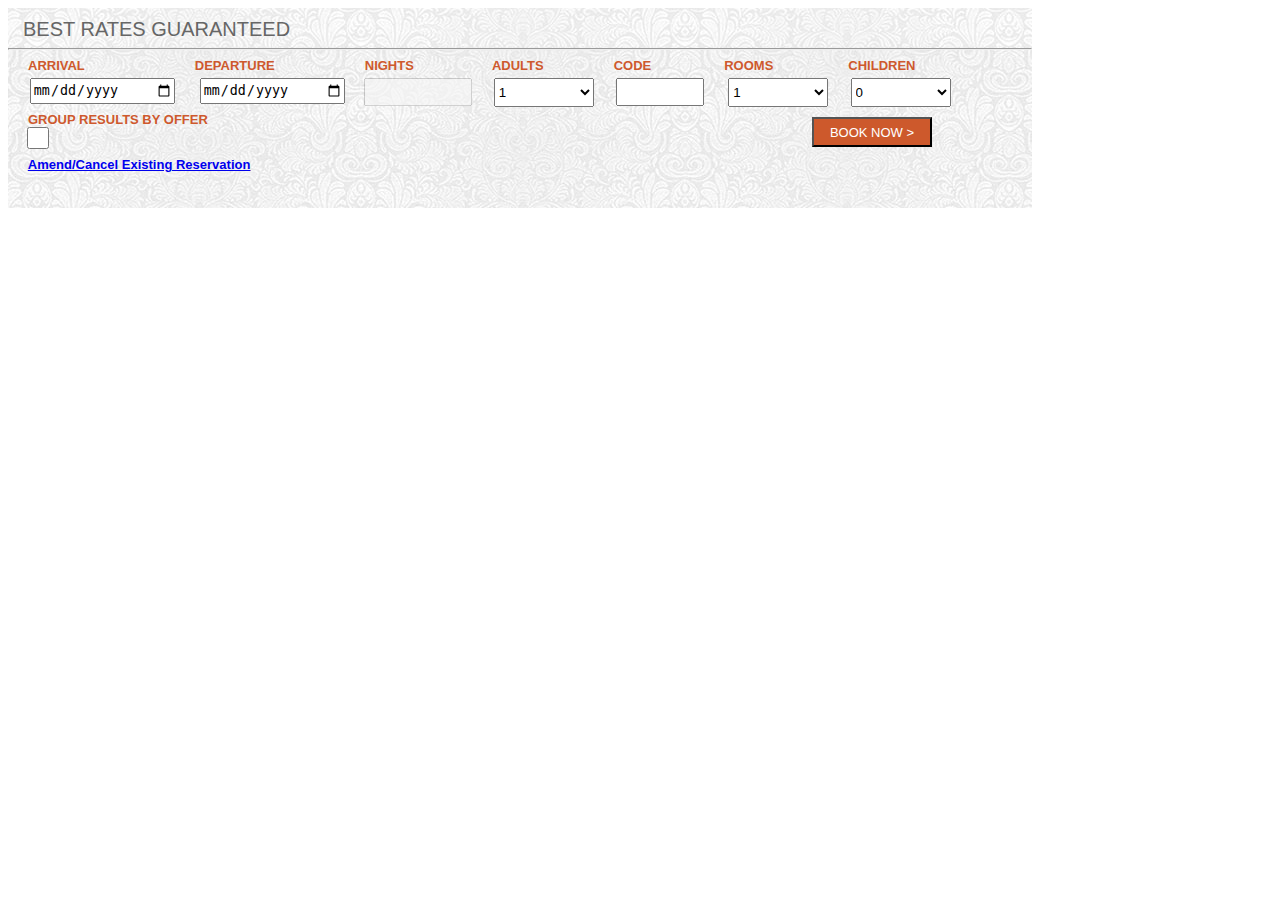
<file: index.html>
<!DOCTYPE html PUBLIC "-//W3C//DTD XHTML 1.0 Transitional//EN" "http://www.w3.org/TR/xhtml1/DTD/xhtml1-transitional.dtd">
<html xmlns="http://www.w3.org/1999/xhtml">
<head>
<link rel="stylesheet" type="text/css" href="home.css">
<title>HHI Hotels - Online Hotel Booking & Reservation In Bangalore</title>
<script type="text/javascript" src="home.js"></script>

</head>

<body>
<div class="form_panel">
	<div class="title_of_form"><p>BEST RATES GUARANTEED</p></div><hr/>
   	<div>
     <!--<form name="form1" method="post" action="#" enctype="multipart/form-data" lang="en">-->
    	
     <form name="form1" method="post" action="book.html" >

        <span class="form_heading" style="margin-top:0px; float:left; margin-left:20px;">ARRIVAL</span> 
        <input type="date" id="date_from" name="arrival_day" style="float:left; margin-top:20px; margin-left:-55px; width:140px; height:22px;">
        
         <span class="form_heading" style="float:left; margin-top:00px; margin-left:20px;">DEPARTURE</span> 
        <input type="date" id="date_to" name="departure_day" style="float:left; margin-top:20px; width:140px; height:22px; margin-left:-75px;" onblur="Update_night()">
	
        
        <label class="form_heading" style="float:left; margin-top:0px; margin-left:20px;">NIGHTS</label>
        <input type="text" name="night" style="float:left; margin-top:20px; width:100px; height:22px; margin-left:-50px;" disabled="disabled">
        
       <label class="form_heading" style="float:left; margin-top:0px; margin-left:20px;">ADULTS</label>
        <select name="adults" style="float:left; margin-top:20px; width:100px; height:29px; margin-left:-50px;">
  			<option value="1">1</option>
  			<option value="2">2</option>
  			<option value="3">3</option>
  			<option value="4">4</option>
            <option value="5">5</option>
		</select>
      
   
       
       <label class="form_heading" style="float:left; margin-top:00px; margin-left:20px;">CODE</label>
       <input type="text" name="code" style="float:left; margin-top:20px; width:80px; height:22px; margin-left:-35px;">

        
       <label class="form_heading" style="float:left; margin-top:0px; margin-left:20px;">ROOMS</label>
       <select name="rooms" style="float:left; margin-top:20px; width:100px; height:29px; margin-left:-45px;">
  			<option value="1">1</option>
  			<option value="2">2</option>
  			<option value="3">3</option>
  			<option value="4">4</option>
            <option value="5">5</option>
		</select>
        
        <label class="form_heading" style="float:left; margin-top:0px; margin-left:20px;">CHILDREN</label>
         <select name="children" style="float:left; margin-top:20px; width:100px; height:29px; margin-left:-65px;">
           	<option value="0">0</option>
  			<option value="1">1</option>
  			<option value="2">2</option>
		</select>       
        
<label class="form_heading" style="float:left; margin-top:5px; margin-left:20px;">GROUP RESULTS BY OFFER</label><br>
<input type="checkbox" name="group_offer" value="OFFER" style="float:left; margin-top:20px; width:130px; height:22px; margin-left:-235px;" />

        
<label class="cancel_reservation" style="float:left; margin-top:50px; margin-left:-180px;"><a href="http://hhi-bangalore.reztrip.com/#property=105&mode=m&node=start" target="_blank">Amend/Cancel Existing Reservation</a></label>
        

            
            <input type="submit" name="book_now" value="BOOK NOW >" class="bk_nw" onClick="Validation()"/>
    </form>
    </div>
</div>


</body>
</html>
</file>
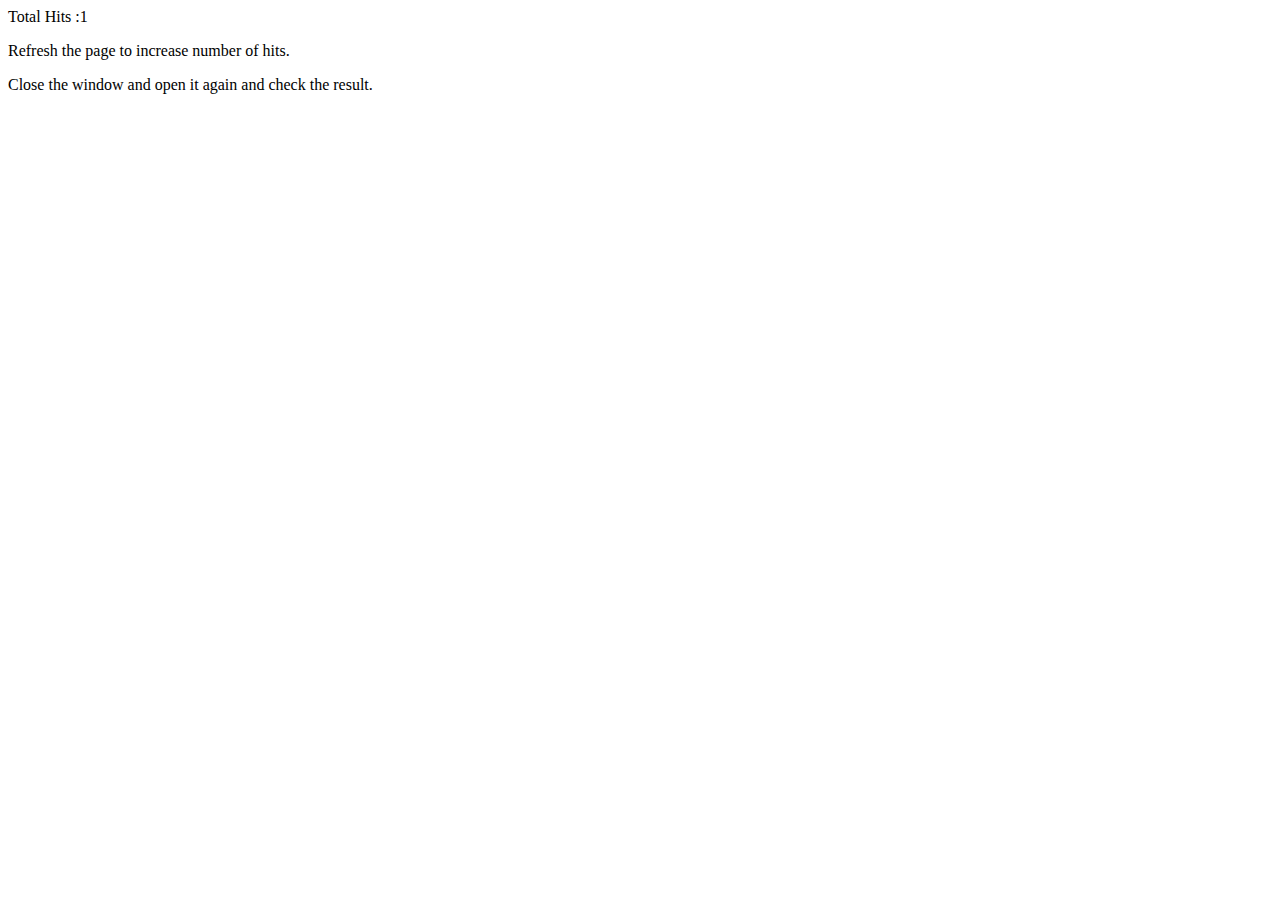
<file: 1.html>
<!DOCTYPE HTML>
<html>
<body>

  <script type="text/javascript">
    if( localStorage.hits ){
       localStorage.hits = Number(localStorage.hits) +1;
    }else{
       localStorage.hits = 1;
    }
    document.write("Total Hits :" + localStorage.hits );
  </script>
  <p>Refresh the page to increase number of hits.</p>
  <p>Close the window and open it again and check the result.</p>

</body>
</html>
</file>
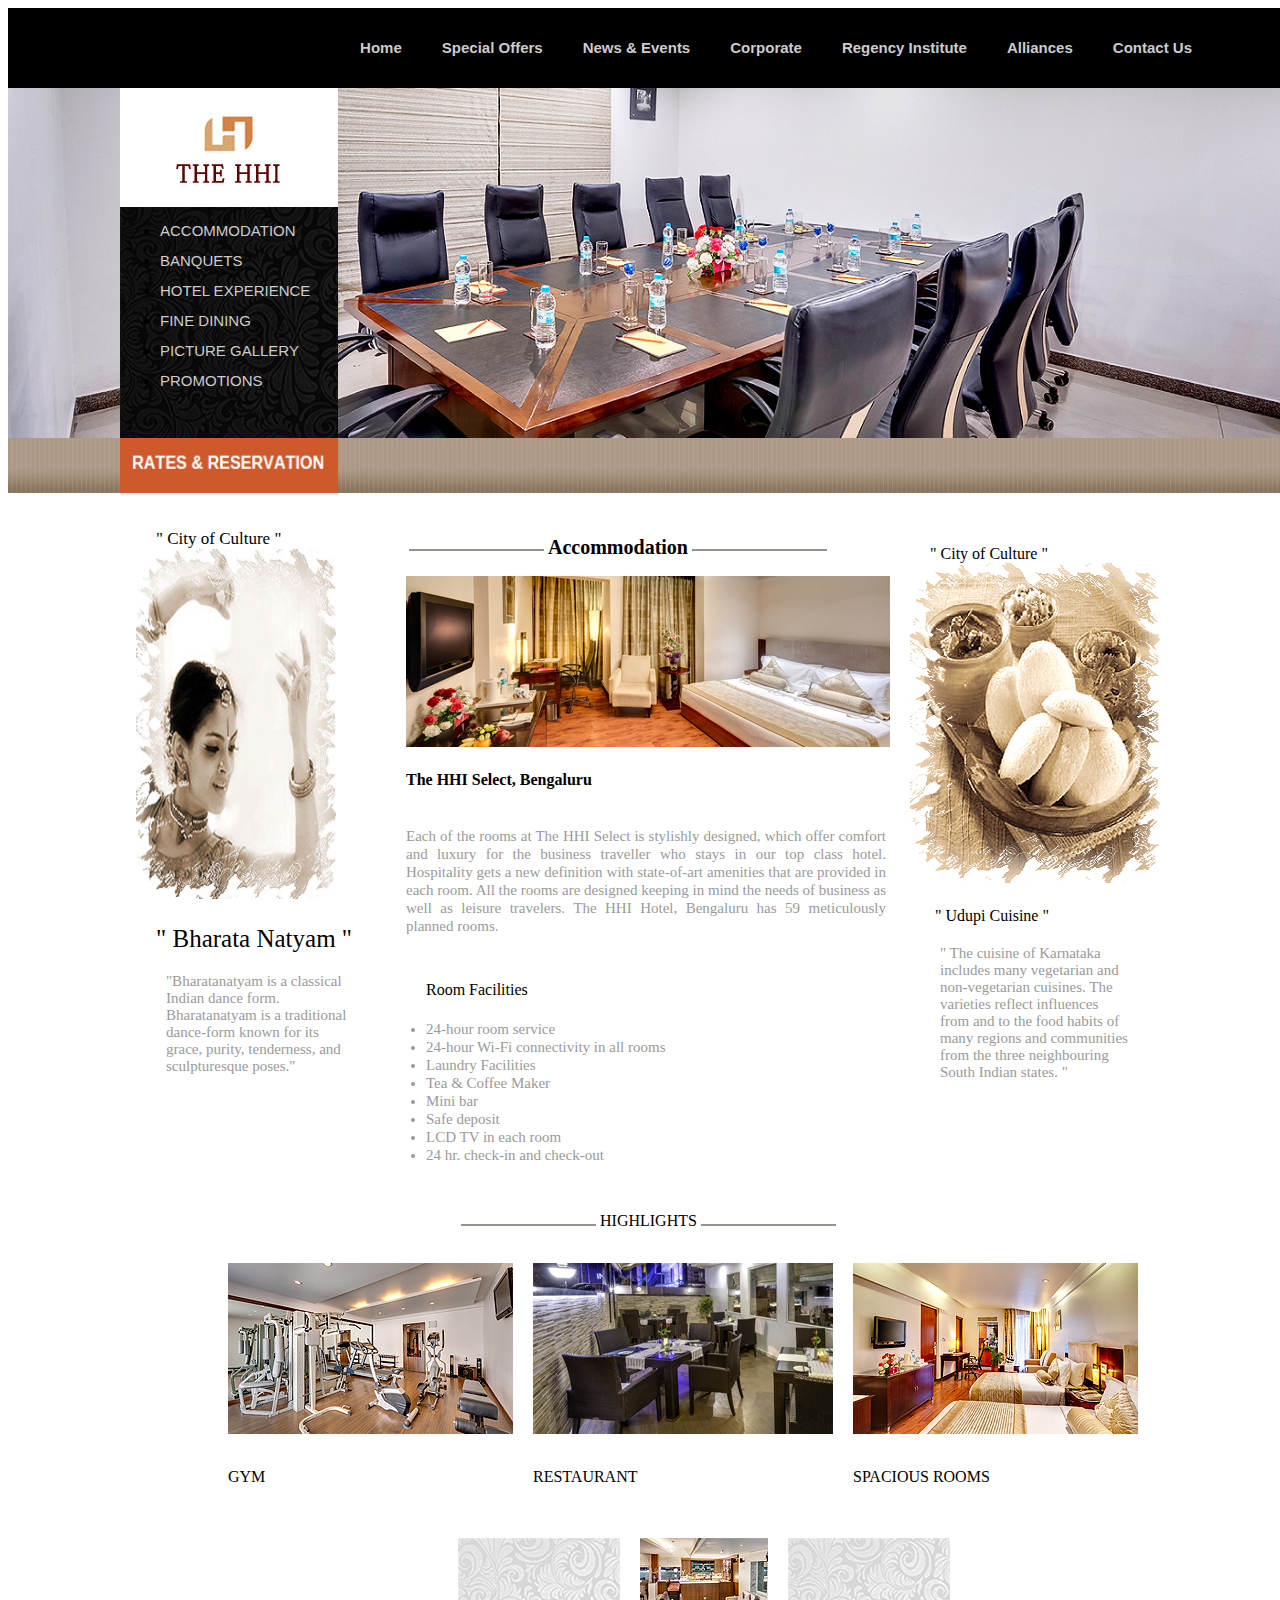
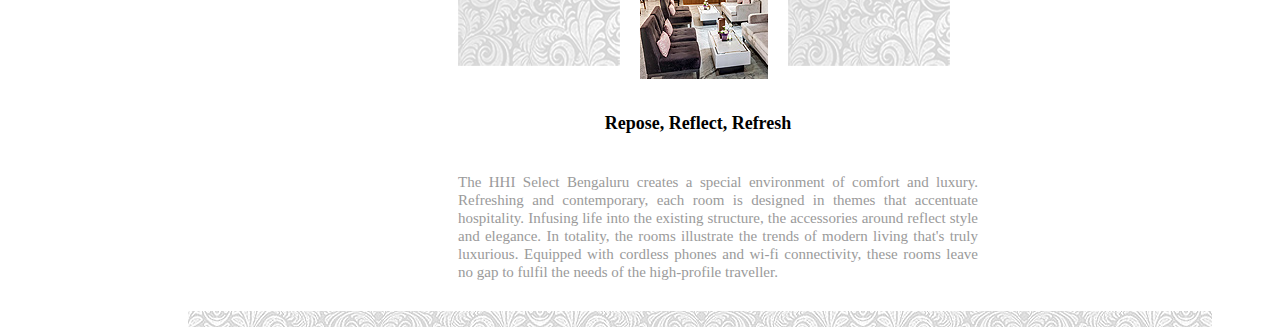
<file: accommodation.html>
<!DOCTYPE html>
<html>

<head>
<link rel="stylesheet" type="text/css" href="home.css">
<script type="text/javascript" src="home.js"></script>

</head>

<body onload="acc_foo()" link="#FFFFFF">

<div id="navbar">

        <ul>
        <li><b><a href="">Contact Us</a></b></li>
        <li><b><a href="">Alliances</a></b></li>
        <li><b><a href="">Regency Institute</a></b></li>
        <li><b><a href="">Corporate</a></b></li>
        <li><b><a href="">News & Events</a></b></li>
        <li><b><a href="">Special Offers</a></b></li>
            <li><b><a href="">Home</a></b></li>
            
            
            
            
            
            
        </ul>


    </div>

<div id="nav" >
<img id="imgid" src="images/1.jpg" width="100%" height="350px" alt="no img found" style="position: relative; top: 0; left: 0;">
<img src="images/black.png" height="263px" width="218" style="position: absolute; top: 180px; left: 120px;"/>
<img src="images/hhi.jpg"  style="position: absolute; top: 88px; left: 120px;"/>
<img src="images/bar.jpg"  width="100% "style="position: absolute; top: 438px; left: 8px;"/>

<img id="img_rate" onClick="disply()" src="images/rate.png"  height="55px" width="218px" style="position: absolute; top: 438px; left: 120px;"/>

<ul style="position: absolute; top: 200px; left: 120px;">


         <li><a href="">ACCOMMODATION</a></li>

         <li><a href="">BANQUETS</a></li>

         <li><a href="">HOTEL EXPERIENCE</a></li>

         <li><a href="">FINE DINING</a></li>

         <li><a href="">PICTURE GALLERY</a></li>

         <li><a href="">PROMOTIONS</a></li>

      </ul>

       
</div>




<div id="form_form">
<div class="form_panel">
    <div class="title_of_form"><p>BEST RATES GUARANTEED</p></div><hr/>
    <div>
     <!--<form name="form1" method="post" action="#" enctype="multipart/form-data" lang="en">-->
        
     <form name="form1" method="post" action="book.html" >

        <span class="form_heading" style="margin-top:0px; float:left; margin-left:20px;">ARRIVAL</span> 
        <input type="date" id="date_from" name="arrival_day" style="float:left; margin-top:20px; margin-left:-55px; width:140px; height:22px;">
        
         <span class="form_heading" style="float:left; margin-top:00px; margin-left:20px;">DEPARTURE</span> 
        <input type="date" id="date_to" name="departure_day" style="float:left; margin-top:20px; width:140px; height:22px; margin-left:-75px;" onblur="Update_night()">
    
        
        <label class="form_heading" style="float:left; margin-top:0px; margin-left:20px;">NIGHTS</label>
        <input type="text" name="night" style="float:left; margin-top:20px; width:100px; height:22px; margin-left:-50px;" disabled="disabled">
        
       <label class="form_heading" style="float:left; margin-top:0px; margin-left:20px;">ADULTS</label>
        <select name="adults" style="float:left; margin-top:20px; width:100px; height:29px; margin-left:-50px;">
            <option value="1">1</option>
            <option value="2">2</option>
            <option value="3">3</option>

        </select>
      
   
       
       <label class="form_heading" style="float:left; margin-top:00px; margin-left:20px;">CODE</label>
       <input type="text" name="code" style="float:left; margin-top:20px; width:80px; height:22px; margin-left:-35px;">

        
       <label class="form_heading" style="float:left; margin-top:0px; margin-left:20px;">ROOMS</label>
       <select name="rooms" style="float:left; margin-top:20px; width:100px; height:29px; margin-left:-45px;">
            <option value="1">1</option>
            <option value="2">2</option>
            <option value="3">3</option>
            <option value="4">4</option>
            <option value="5">5</option>
        </select>
        
        <label class="form_heading" style="float:left; margin-top:0px; margin-left:20px;">CHILDREN</label>
         <select name="children" style="float:left; margin-top:20px; width:100px; height:29px; margin-left:-65px;">
            <option value="0">0</option>
            <option value="1">1</option>
            <option value="2">2</option>
        </select>       
        
<label class="form_heading" style="float:left; margin-top:5px; margin-left:20px;">GROUP RESULTS BY OFFER</label><br>
<input type="checkbox" name="group_offer" value="OFFER" style="float:left; margin-top:20px; width:130px; height:22px; margin-left:-235px;" />

        
<label class="cancel_reservation" style="float:left; margin-top:50px; margin-left:-180px;"><a href="http://hhi-bangalore.reztrip.com/#property=105&mode=m&node=start" target="_blank">Amend/Cancel Existing Reservation</a></label>
        

            
            <input type="submit" name="book_now" value="BOOK NOW >" class="bk_nw" onClick="Validation()"/>
    </form>
    </div>
</div>

</div>










<div id="introduction_content">



    <div id="content_one" style="z-index:-99999999999999999999; margin-top:0px;"><br><br>
        <div class="headings_font" style="margin-left:20px; margin-top:25px; font-size : 17px;">" City of Culture "</div>

    <img id="im" src="images/culture.jpg"  alt="The HHI Select – a blend of tradition and culture" title="" width="200px" height="350px">
    <div class="headings_font" style="margin-top:20px; margin-left:20px;">" Bharata Natyam "</div> 

<div id="quotes">"Bharatanatyam is a classical Indian dance form. Bharatanatyam is a traditional dance-form known for its grace, purity, tenderness, and sculpturesque poses."</div>

</div>
    </div>
    













<div id="content_two">
<br><br><br><br>


<table>

<tr>

<td><img src="images/HR.png"/></td>

<td  class="headings_font"><h1> Accommodation </h1></td>

<td><img src="images/HR.png"/></td>

</tr>

</table>

<img id="imgid1" src="images/acc_1.jpg"  alt="Hotels in Bangalore" title="Hotels In Bangalore">






<div id="kolkata_heading1" class="headings_font" style="float:left; margin-top:20px;"><b> The HHI Select, Bengaluru </b> </div>

<div id="kolkata_content" class="all_content_font"><br>

Each of the rooms at The HHI Select is stylishly designed, which offer comfort and luxury for the business traveller who stays in our top class hotel. Hospitality gets a new definition with state-of-art amenities that are provided in each room. All the rooms are designed keeping in mind the needs of business as well as leisure travelers. The HHI Hotel, Bengaluru has 59 meticulously planned rooms.
</div>




<div id="content_three" style="margin-left:20px; margin-top:-10px;">

<div id="standerd_heading" class="headings_font"><br><br>Room Facilities</div>

<div id="kolkata_content" class="all_content_font" style="margin-left:-40px;">

  <ul>

    <li>24-hour room service</li>

    <li>24-hour Wi-Fi connectivity in all rooms</li>

    <li>Laundry Facilities</li>

    <li>Tea &amp; Coffee Maker</li>

    <li>Mini bar</li>

    <li>Safe deposit</li>

    <li>LCD TV in each room</li>

    <li>24 hr. check-in and check-out</li>

  </ul>

</div>

</div>





</div>












<div id="content_three"><br><br><br><br>

<div class="headings_font" style="margin-left:20px; margin-top:25px;">" City of Culture "</div>

<div id="kolkata_dining"><img src="images/food1.jpg" alt="Hotels In Bangalore" title="Hotels In Bangalore"/></div>

<div class="headings_font" style="margin-left:25px; margin-top:20px;">" Udupi Cuisine "</div>

<div id="quotes" style="margin-top:20px;">" The cuisine of Karnataka includes many vegetarian and non-vegetarian cuisines. The varieties reflect influences from and to the food habits of many regions and communities from the three neighbouring South Indian states. "</div>
</div>  
</div>














<br><br><br><br>

<div id="kolkata_heading" style="margin-left:450px; margin-top:30px; float:left;"><table>

<tr>

<td><img src="images/HR.png" alt="horizontal line"/></td>

<td  class="headings_font">HIGHLIGHTS</td>

<td><img src="images/HR.png" alt="horizontal line"/></td>

</tr>

</table>

</div>

<div id="kolkata_images" style="margin-left:170px; margin-top:30px; float:left;">

  <div id="topaz"><img src="images/gym.jpg" alt="Hotels In Bangalore" title="Hotels In Bangalore"/></div>

  <div id="kalash"><img src="images/res.jpg" alt="Hotels In Bangalore" title="Hotels In Bangalore"/></div>

    <div id="colony_premium"><img src="images/rooms.jpg" alt="Hotels In Bangalore" title="Hotels In Bangalore"/></div>

</div>



<div id="kolkata_images_headings" style="margin-left:170px; margin-top:30px; float:left;">

  <div id="topaz_heading" class="headings_font">GYM</div>

    <div id="kalash_heading" class="headings_font">RESTAURANT</div>

    <div id="colony_heading" class="headings_font" style="width:280px;">SPACIOUS ROOMS</div>

</div>



<div id="img" style="margin-left:450px; margin-top:30px; float:left;">

  <div id="img_one"><img src="images/bg.png" alt="Hotels In Bangalore" title="Hotels In Bangalore" /></div>

    <div id="img_two"><img src="images/land.jpg" alt="Hotels In Bangalore" title="Hotels In Bangalore" /></div>

    <div id="img_three"><img src="images/bg.png" alt="Hotels In Bangalore" title="Hotels In Bangalore" /></div>

</div>



<div id="bottom">

<div id="Respose_heading" class="headings_font" style="text-align:center; margin-left:430px; margin-top:30px; float:left;"><b>Repose, Reflect, Refresh</b></div>

<div id="highlight_text" class="all_content_font" style="margin-left:450px; margin-top:30px; float:left;">
The HHI Select Bengaluru creates a special environment of comfort and luxury. Refreshing and contemporary, each room is designed in themes that accentuate hospitality. Infusing life into the existing structure, the accessories around reflect style and elegance. In totality, the rooms illustrate the trends of modern living that's truly luxurious. Equipped with cordless phones and wi-fi connectivity, these rooms leave no gap to fulfil the needs of the high-profile traveller. 

</div>
</div>

<div id="footer_strip" style="float:left;margin-left:180px; margin-top:30px; float:left;"><img src="images/strip.jpg" alt="Hotels In Bangalore" title="Hotels In Bangalore" /></div>    

</div>







</body>
</html>
</file>
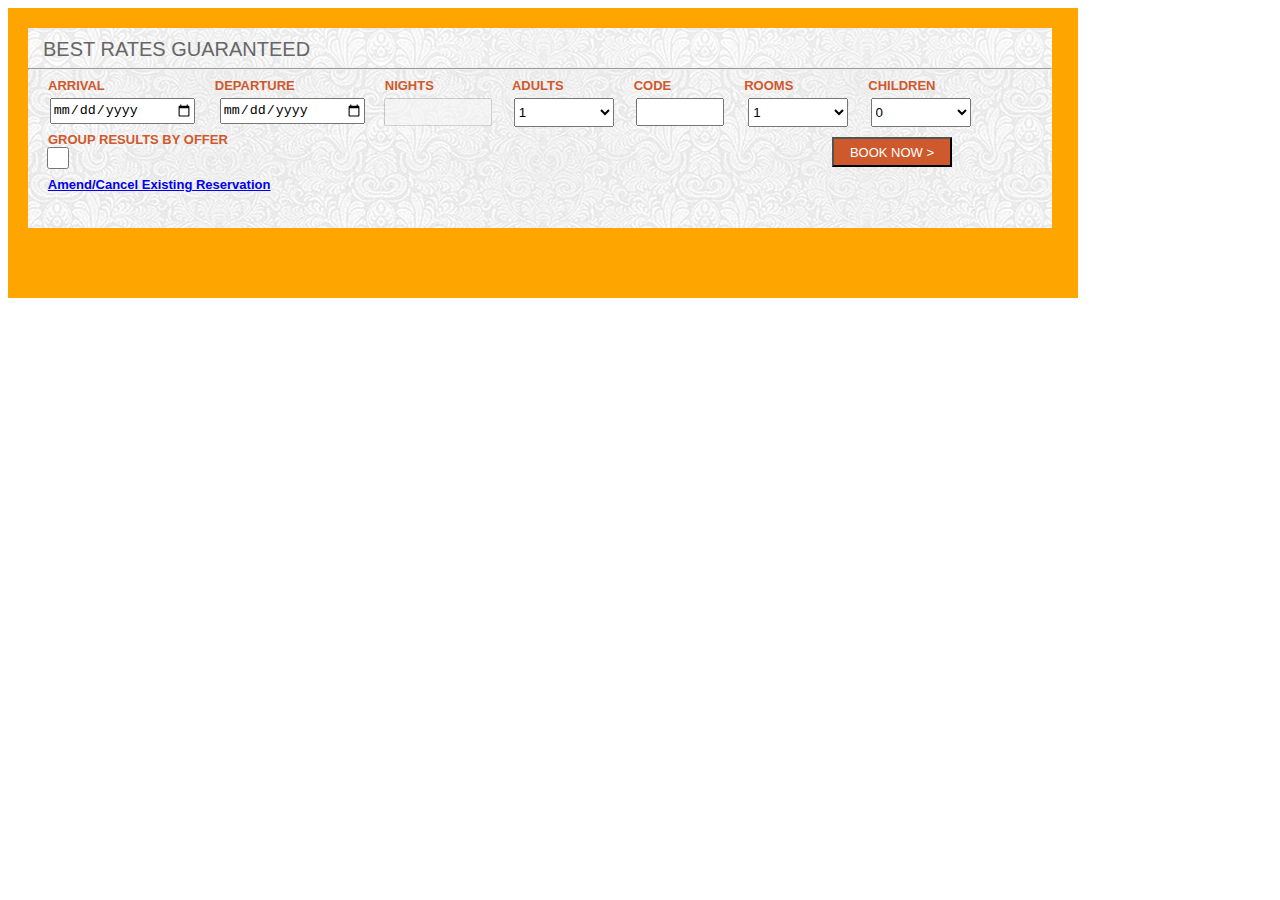
<file: check2.html>
<!DOCTYPE html>
<html>

<head>
<link rel="stylesheet" type="text/css" href="home.css">
<style>

#section {
    width:350px;
    float:left;
    padding:20px;   
    background-color: orange;
    width: 1030px;
    height: 250px;     
}

</style>
</head>

<body>



<div id="section">
<div class="form_panel">
    <div class="title_of_form"><p>BEST RATES GUARANTEED</p></div><hr/>
    <div>
     <!--<form name="form1" method="post" action="#" enctype="multipart/form-data" lang="en">-->
        
     <form name="form1" method="post" action="book.html" >

        <span class="form_heading" style="margin-top:0px; float:left; margin-left:20px;">ARRIVAL</span> 
        <input type="date" id="date_from" name="arrival_day" style="float:left; margin-top:20px; margin-left:-55px; width:140px; height:22px;">
        
         <span class="form_heading" style="float:left; margin-top:00px; margin-left:20px;">DEPARTURE</span> 
        <input type="date" id="date_to" name="departure_day" style="float:left; margin-top:20px; width:140px; height:22px; margin-left:-75px;" onblur="Update_night()">
    
        
        <label class="form_heading" style="float:left; margin-top:0px; margin-left:20px;">NIGHTS</label>
        <input type="text" name="night" style="float:left; margin-top:20px; width:100px; height:22px; margin-left:-50px;" disabled="disabled">
        
       <label class="form_heading" style="float:left; margin-top:0px; margin-left:20px;">ADULTS</label>
        <select name="adults" style="float:left; margin-top:20px; width:100px; height:29px; margin-left:-50px;">
            <option value="1">1</option>
            <option value="2">2</option>
            <option value="3">3</option>
            <option value="4">4</option>
            <option value="5">5</option>
        </select>
      
   
       
       <label class="form_heading" style="float:left; margin-top:00px; margin-left:20px;">CODE</label>
       <input type="text" name="code" style="float:left; margin-top:20px; width:80px; height:22px; margin-left:-35px;">

        
       <label class="form_heading" style="float:left; margin-top:0px; margin-left:20px;">ROOMS</label>
       <select name="rooms" style="float:left; margin-top:20px; width:100px; height:29px; margin-left:-45px;">
            <option value="1">1</option>
            <option value="2">2</option>
            <option value="3">3</option>
            <option value="4">4</option>
            <option value="5">5</option>
        </select>
        
        <label class="form_heading" style="float:left; margin-top:0px; margin-left:20px;">CHILDREN</label>
         <select name="children" style="float:left; margin-top:20px; width:100px; height:29px; margin-left:-65px;">
            <option value="0">0</option>
            <option value="1">1</option>
            <option value="2">2</option>
        </select>       
        
<label class="form_heading" style="float:left; margin-top:5px; margin-left:20px;">GROUP RESULTS BY OFFER</label><br>
<input type="checkbox" name="group_offer" value="OFFER" style="float:left; margin-top:20px; width:130px; height:22px; margin-left:-235px;" />

        
<label class="cancel_reservation" style="float:left; margin-top:50px; margin-left:-180px;"><a href="http://hhi-bangalore.reztrip.com/#property=105&mode=m&node=start" target="_blank">Amend/Cancel Existing Reservation</a></label>
        

            
            <input type="submit" name="book_now" value="BOOK NOW >" class="bk_nw" onClick="Validation()"/>
    </form>
    </div>
</div>

</div>



</body>
</html>
</file>
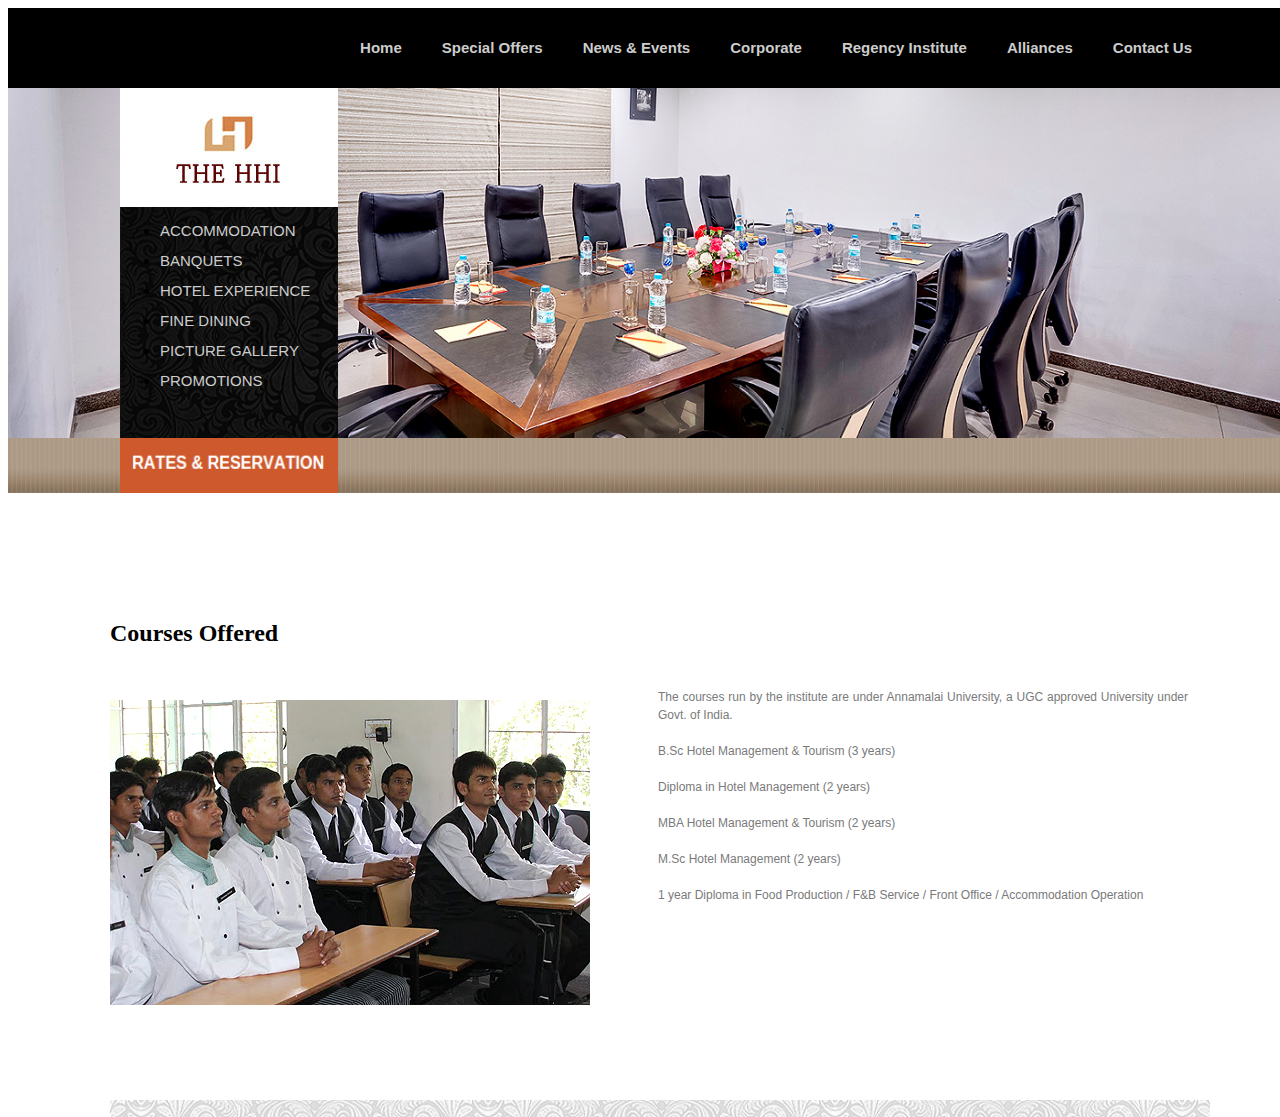
<file: courses_offered.html>
<!DOCTYPE html>
<html>

<head>
<link rel="stylesheet" type="text/css" href="home.css">
<script type="text/javascript" src="home.js"></script>

</head>

<body onload="foo()" link="#FFFFFF">

<div id="navbar">

        <ul>
        <li><b><a href="">Contact Us</a></b></li>
        <li><b><a href="">Alliances</a></b></li>
        <li><b><a href="">Regency Institute</a></b></li>
        <li><b><a href="">Corporate</a></b></li>
        <li><b><a href="">News & Events</a></b></li>
        <li><b><a href="">Special Offers</a></b></li>
            <li><b><a href="">Home</a></b></li>
            
            
            
            
            
            
        </ul>


    </div>

<div id="nav" >
<img id="imgid" src="images/1.jpg" width="100%" height="350px" alt="no img found" style="position: relative; top: 0; left: 0;">
<img src="images/black.png" height="263px" width="218" style="position: absolute; top: 180px; left: 120px;"/>
<img src="images/hhi.jpg"  style="position: absolute; top: 88px; left: 120px;"/>
<img src="images/bar.jpg"  width="100% "style="position: absolute; top: 438px; left: 8px;"/>

<div id="tool_hide" >
<iframe src="index.html" width="1024" height="252" frameborder="0"></iframe>
</div>
<img id="img_rate" onClick="disply()" src="images/rate.png"  height="55px" width="218px" style="position: absolute; top: 438px; left: 120px;"/>

<ul style="position: absolute; top: 200px; left: 120px;">


         <li><a href="accommodation.html">ACCOMMODATION</a></li>

         <li><a href="">BANQUETS</a></li>

         <li><a href="">HOTEL EXPERIENCE</a></li>

         <li><a href="">FINE DINING</a></li>

         <li><a href="">PICTURE GALLERY</a></li>

         <li><a href="">PROMOTIONS</a></li>

      </ul>

       
</div>
<!--<div class="tool" >
<iframe src="index.html" width="1024" height="252" frameborder="0"></iframe>
</div>-->


		<div class="panel">
			<div class="panel-wrapper">
            
            <div id="image"><img src="images/hhi_globle_regency_insti_courses_offered.jpg" style="position: absolute; top: 700px; left: 110px;"/></div>
            <div id="image"><img src="images/strip.jpg" alt="regency institute" width="1100px"style="position: absolute; top: 1100px; left: 110px; "/></div>
				<div id="text"><h2 class="title" style="position: absolute; top: 600px; left: 110px; ">Courses Offered</h2>
				<p class="all_content_font" style="margin-top:600px; margin-left:650px; margin-right:100px;">The courses run by the institute are under Annamalai University, 
a UGC approved University under Govt. of India.<br/>
<br/>B.Sc Hotel Management &amp; Tourism (3 years)<br/>
<br/>
Diploma in Hotel Management (2 years)<br/>
<br/>
MBA Hotel Management &amp; Tourism (2 years)<br/>
<br/>
M.Sc Hotel Management (2 years)<br/>
<br/>
1 year Diploma in Food Production / F&amp;B Service / Front Office / Accommodation Operation
 </p>

									
									
                                    </div>
									</div>
									</div>






</body>
</html>
</file>
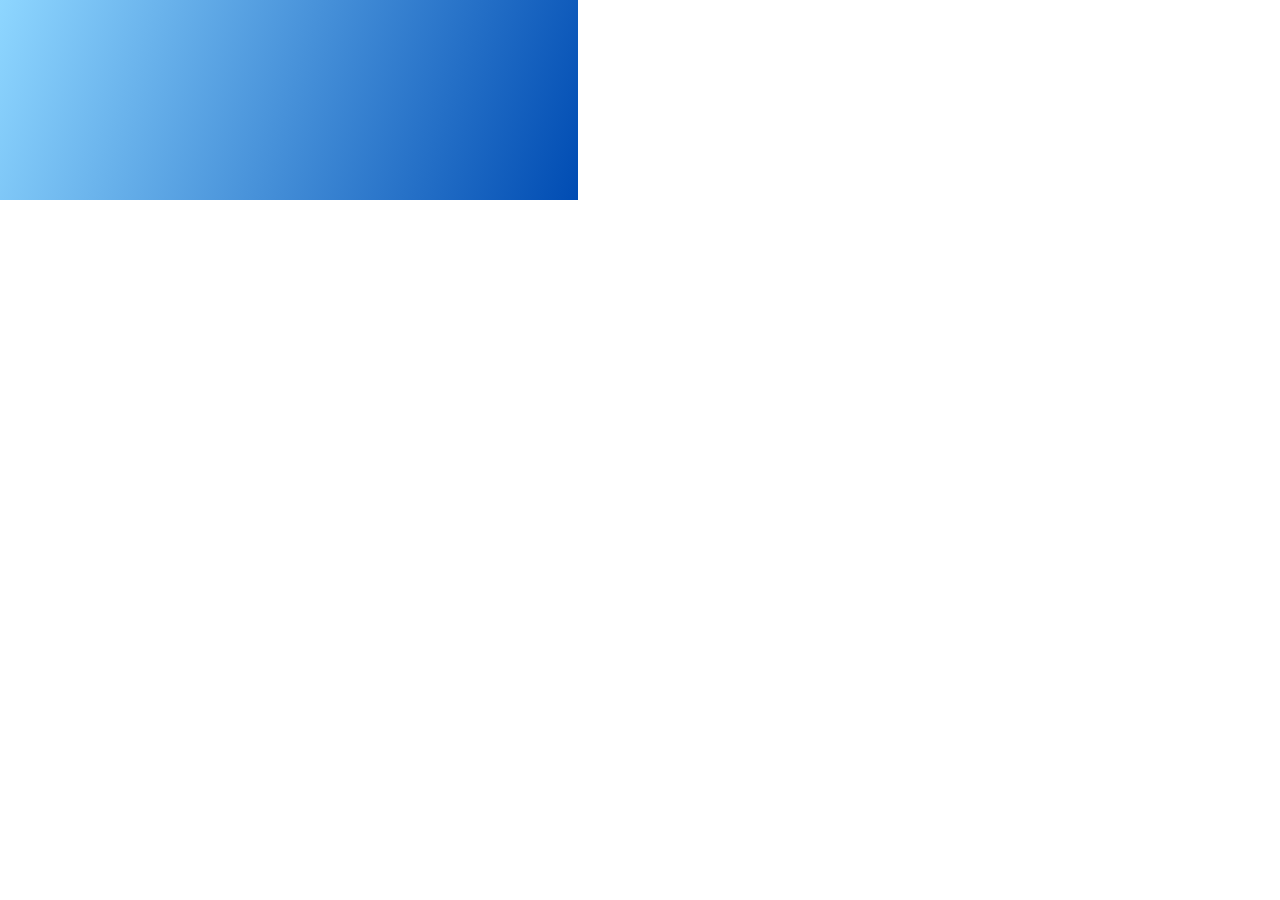
<file: gradient.html>
<!DOCTYPE HTML>
<html>
  <head>
    <style>
      body {
        margin: 0px;
        padding: 0px;
      }
    </style>
  </head>
  <body>
    <canvas id="myCanvas" width="578" height="200"></canvas>
    <script>
      var canvas = document.getElementById('myCanvas');
      var context = canvas.getContext('2d');
      context.rect(0, 0, canvas.width, canvas.height);

      // add linear gradient
      var grd = context.createLinearGradient(0, 0, canvas.width, canvas.height);
      // light blue
      grd.addColorStop(0, '#8ED6FF');   
      // dark blue
      grd.addColorStop(1, '#004CB3');
      context.fillStyle = grd;
      context.fill();
    </script>
  </body>
</html>
</file>
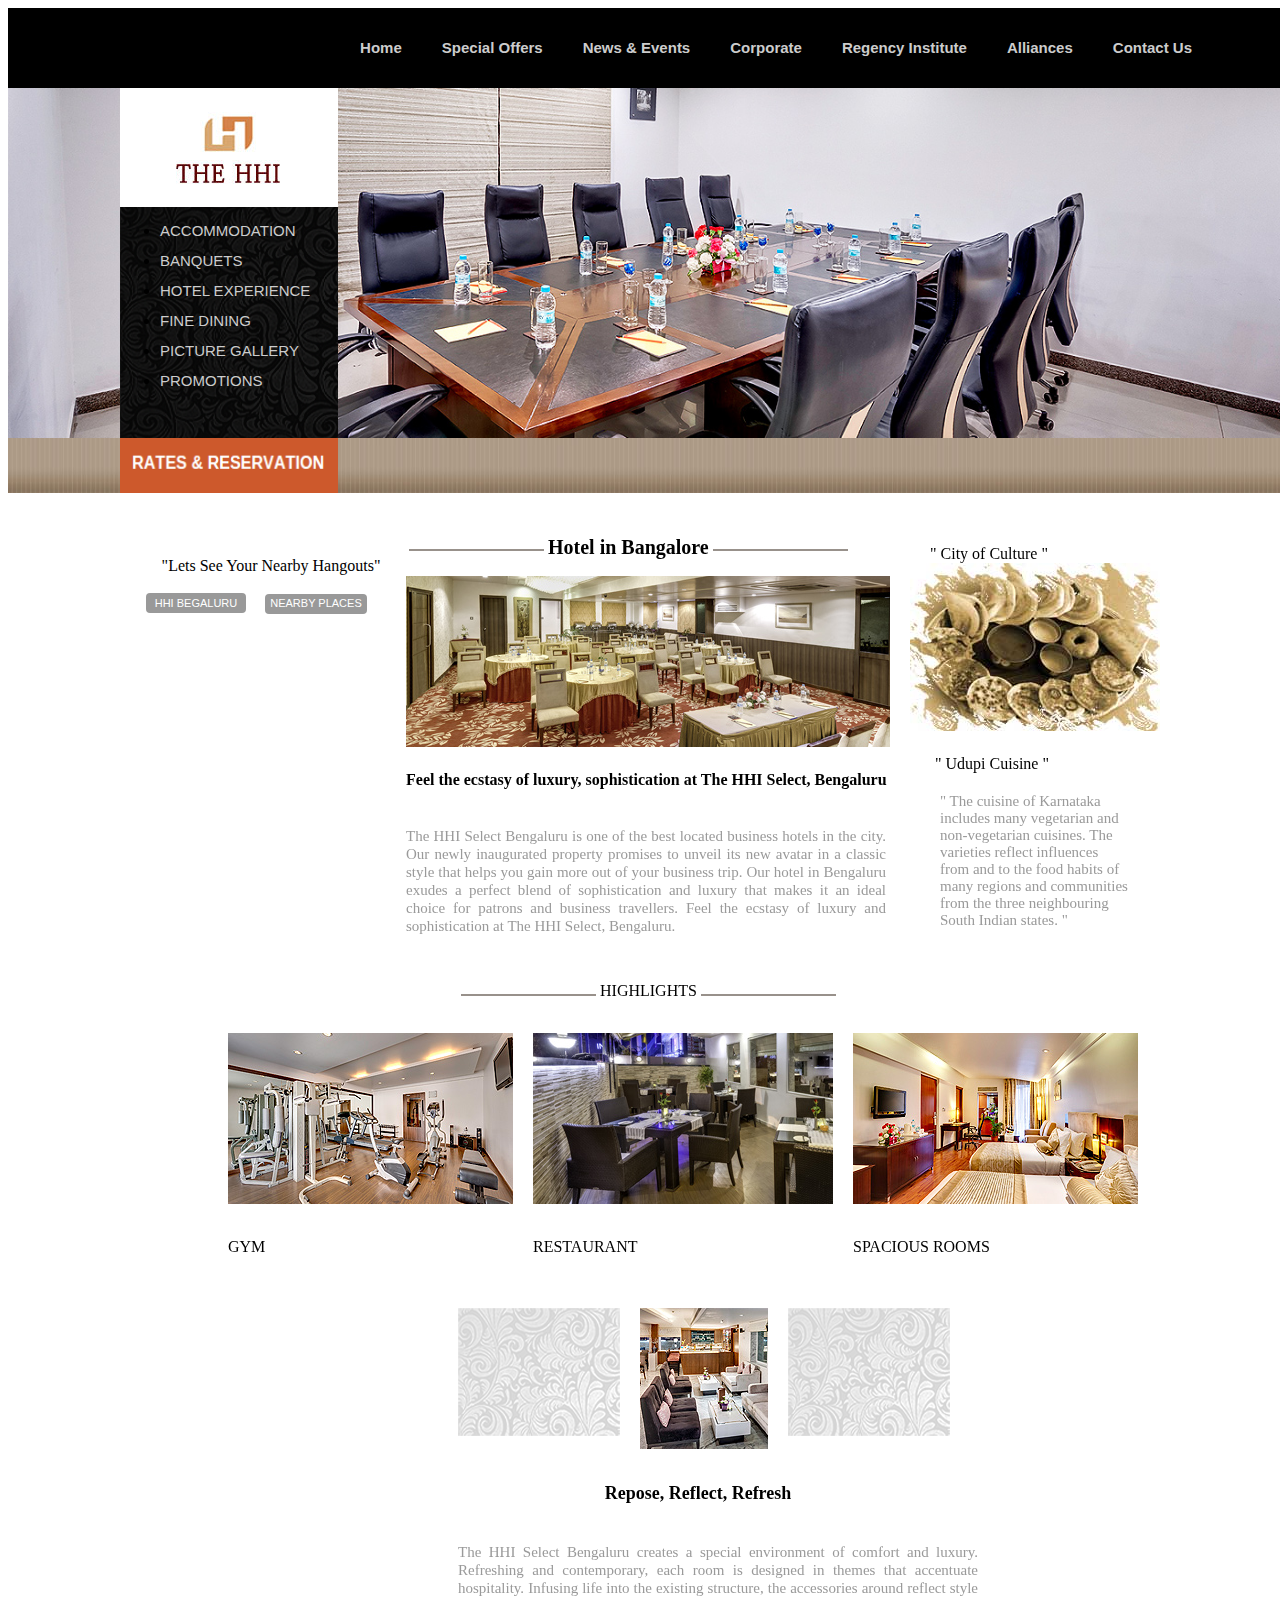
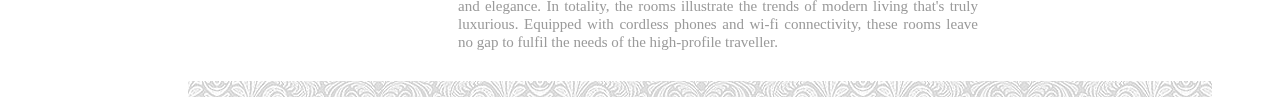
<file: home1.html>
<!DOCTYPE html>
<html manifest="demo.mainfest">

<head>
<link rel="stylesheet" type="text/css" href="home.css">
<script type="text/javascript" src="home.js"></script>

</head>

<body onload="foo()" link="#FFFFFF">

<div id="navbar">

        <ul>
        <li><b><a href="">Contact Us</a></b></li>
        <li><b><a href="">Alliances</a></b></li>
        <li><b><a href="">Regency Institute</a></b></li>
        <li><b><a href="">Corporate</a></b></li>
        <li><b><a href="">News & Events</a></b></li>
        <li><b><a href="">Special Offers</a></b></li>
            <li><b><a href="">Home</a></b></li>
            
            
            
            
            
            
        </ul>


    </div>

<div id="nav" >
<img id="imgid" src="images/1.jpg" width="100%" height="350px" alt="no img found" style="position: relative; top: 0; left: 0;">
<img src="images/black.png" height="263px" width="218" style="position: absolute; top: 180px; left: 120px;"/>
<img src="images/hhi.jpg"  style="position: absolute; top: 88px; left: 120px;"/>
<img src="images/bar.jpg"  width="100% "style="position: absolute; top: 438px; left: 8px;"/>

<div id="tool_hide" >
<iframe src="index.html" width="1024" height="252" frameborder="0"></iframe>
</div>
<img id="img_rate" onClick="disply()" src="images/rate.png"  height="55px" width="218px" style="position: absolute; top: 438px; left: 120px;"/>

<ul style="position: absolute; top: 200px; left: 120px;">


         <li><a href="accommodation.html">ACCOMMODATION</a></li>

         <li><a href="">BANQUETS</a></li>

         <li><a href="">HOTEL EXPERIENCE</a></li>

         <li><a href="">FINE DINING</a></li>

         <li><a href="">PICTURE GALLERY</a></li>

         <li><a href="">PROMOTIONS</a></li>

      </ul>

       
</div>



<div id="form_form">
<div class="form_panel">
    <div class="title_of_form"><p>BEST RATES GUARANTEED</p></div><hr/>
    <div>
     <!--<form name="form1" method="post" action="#" enctype="multipart/form-data" lang="en">-->
        
     <form name="form1" method="post" action="book.html" >

        <span class="form_heading" style="margin-top:0px; float:left; margin-left:20px;">ARRIVAL</span> 
        <input type="date" id="date_from" name="arrival_day" style="float:left; margin-top:20px; margin-left:-55px; width:140px; height:22px;">
        
         <span class="form_heading" style="float:left; margin-top:00px; margin-left:20px;">DEPARTURE</span> 
        <input type="date" id="date_to" name="departure_day" style="float:left; margin-top:20px; width:140px; height:22px; margin-left:-75px;" onblur="Update_night()">
    
        
        <label class="form_heading" style="float:left; margin-top:0px; margin-left:20px;">NIGHTS</label>
        <input type="text" name="night" style="float:left; margin-top:20px; width:100px; height:22px; margin-left:-50px;" disabled="disabled">
        
       <label class="form_heading" style="float:left; margin-top:0px; margin-left:20px;">ADULTS</label>
        <select name="adults" style="float:left; margin-top:20px; width:100px; height:29px; margin-left:-50px;">
            <option value="1">1</option>
            <option value="2">2</option>
            <option value="3">3</option>
            <option value="4">4</option>
            <option value="5">5</option>
        </select>
      
   
       
       <label class="form_heading" style="float:left; margin-top:00px; margin-left:20px;">CODE</label>
       <input type="text" name="code" style="float:left; margin-top:20px; width:80px; height:22px; margin-left:-35px;">

        
       <label class="form_heading" style="float:left; margin-top:0px; margin-left:20px;">ROOMS</label>
       <select name="rooms" style="float:left; margin-top:20px; width:100px; height:29px; margin-left:-45px;">
            <option value="1">1</option>
            <option value="2">2</option>
            <option value="3">3</option>
            <option value="4">4</option>
            <option value="5">5</option>
        </select>
        
        <label class="form_heading" style="float:left; margin-top:0px; margin-left:20px;">CHILDREN</label>
         <select name="children" style="float:left; margin-top:20px; width:100px; height:29px; margin-left:-65px;">
            <option value="0">0</option>
            <option value="1">1</option>
            <option value="2">2</option>
        </select>       
        
<label class="form_heading" style="float:left; margin-top:5px; margin-left:20px;">GROUP RESULTS BY OFFER</label><br>
<input type="checkbox" name="group_offer" value="OFFER" style="float:left; margin-top:20px; width:130px; height:22px; margin-left:-235px;" />

        
<label class="cancel_reservation" style="float:left; margin-top:50px; margin-left:-180px;"><a href="http://hhi-bangalore.reztrip.com/#property=105&mode=m&node=start" target="_blank">Amend/Cancel Existing Reservation</a></label>
        

            
            <input type="submit" name="book_now" value="BOOK NOW >" class="bk_nw" onClick="Validation()"/>
    </form>
    </div>
</div>

</div>






<!--<div class="tool" >
<iframe src="index.html" width="1024" height="252" frameborder="0"></iframe>
</div>-->


<div id="introduction_content">


   <!-- <div id="content_one" style="z-index:-99999999999999999999; margin-top:0px;"><br><br><br><br>
    <img id="im" src="images/map.jpg"  alt="MAP" title="MAP" width="200px" height="350px"></div>-->

    <div id="content_one" style="z-index:-99999999999999999999; margin-top:0px;"><br><br><br>

<div class="hangout" style="margin-left:20px; margin-top:25px; text-align:center;">"Lets See Your Nearby Hangouts"</div> 

<div class="city"><button onClick="go('../maps/nearby_begaluru/begaluru_map.html')" value="SELECT" style="height:20px;">HHI BEGALURU</button></div>

 

<div class="places">

  <button onClick="go('../maps/nearby_begaluru/index.html')" value="NEARBY PLACES" style="height:20px;">NEARBY PLACES</button></div>

<iframe src="http://www.hhihotels.com/maps/nearby_begaluru/index.html" id="iframe_places" height="310" width="250" frameborder="0"></iframe>

</div>

<script language="JavaScript">

function go(loc){

    document.getElementById('iframe_places').src = loc;

}

</script>












<div id="content_two">
<br><br><br><br>


<table>

<tr>

<td><img src="images/HR.png"/></td>

<td  class="headings_font"><h1> Hotel in Bangalore  </h1></td>

<td><img src="images/HR.png"/></td>

</tr>

</table>

<img id="imgid1" src="images/2_1.jpg"  alt="Hotels in Bangalore" title="Hotels In Bangalore">






<div id="kolkata_heading1" class="headings_font" style="float:left; margin-top:20px;"><b>Feel the ecstasy of luxury, sophistication at The HHI Select, Bengaluru </b> </div>

<div id="kolkata_content" class="all_content_font"><br>

The HHI Select Bengaluru is one of the best located business hotels in the city. Our newly inaugurated property promises to unveil its new avatar in a classic style that helps you gain more out of your business trip. Our hotel in Bengaluru exudes a perfect blend of sophistication and luxury that makes it an ideal choice for patrons and business travellers.
Feel the ecstasy of luxury and sophistication at The HHI Select, Bengaluru.



</div>





</div>

<div id="content_three"><br><br><br><br>

<div class="headings_font" style="margin-left:20px; margin-top:25px;">" City of Culture "</div>

<div id="kolkata_dining"><img src="images/food.jpg" alt="Hotels In Bangalore" title="Hotels In Bangalore"/></div>

<div class="headings_font" style="margin-left:25px; margin-top:20px;">" Udupi Cuisine "</div>

<div id="quotes" style="margin-top:20px;">" The cuisine of Karnataka includes many vegetarian and non-vegetarian cuisines. The varieties reflect influences from and to the food habits of many regions and communities from the three neighbouring South Indian states. "</div>
</div>  
</div>








<br><br><br><br>

<div id="kolkata_heading" style="margin-left:450px; margin-top:30px; float:left;"><table>

<tr>

<td><img src="images/HR.png" alt="horizontal line"/></td>

<td  class="headings_font">HIGHLIGHTS</td>

<td><img src="images/HR.png" alt="horizontal line"/></td>

</tr>

</table>

</div>

<div id="kolkata_images" style="margin-left:170px; margin-top:30px; float:left;">

  <div id="topaz"><img src="images/gym.jpg" alt="Hotels In Bangalore" title="Hotels In Bangalore"/></div>

  <div id="kalash"><img src="images/res.jpg" alt="Hotels In Bangalore" title="Hotels In Bangalore"/></div>

    <div id="colony_premium"><img src="images/rooms.jpg" alt="Hotels In Bangalore" title="Hotels In Bangalore"/></div>

</div>



<div id="kolkata_images_headings" style="margin-left:170px; margin-top:30px; float:left;">

  <div id="topaz_heading" class="headings_font">GYM</div>

    <div id="kalash_heading" class="headings_font">RESTAURANT</div>

    <div id="colony_heading" class="headings_font" style="width:280px;">SPACIOUS ROOMS</div>

</div>



<div id="img" style="margin-left:450px; margin-top:30px; float:left;">

  <div id="img_one"><img src="images/bg.png" alt="Hotels In Bangalore" title="Hotels In Bangalore" /></div>

    <div id="img_two"><img src="images/land.jpg" alt="Hotels In Bangalore" title="Hotels In Bangalore" /></div>

    <div id="img_three"><img src="images/bg.png" alt="Hotels In Bangalore" title="Hotels In Bangalore" /></div>

</div>



<div id="bottom">

<div id="Respose_heading" class="headings_font" style="text-align:center; margin-left:430px; margin-top:30px; float:left;"><b>Repose, Reflect, Refresh</b></div>

<div id="highlight_text" class="all_content_font" style="margin-left:450px; margin-top:30px; float:left;">
The HHI Select Bengaluru creates a special environment of comfort and luxury. Refreshing and contemporary, each room is designed in themes that accentuate hospitality. Infusing life into the existing structure, the accessories around reflect style and elegance. In totality, the rooms illustrate the trends of modern living that's truly luxurious. Equipped with cordless phones and wi-fi connectivity, these rooms leave no gap to fulfil the needs of the high-profile traveller. 

</div>
</div>

<div id="footer_strip" style="float:left;margin-left:180px; margin-top:30px; float:left;"><img src="images/strip.jpg" alt="Hotels In Bangalore" title="Hotels In Bangalore" /></div>    

</div>







</body>
</html>
</file>
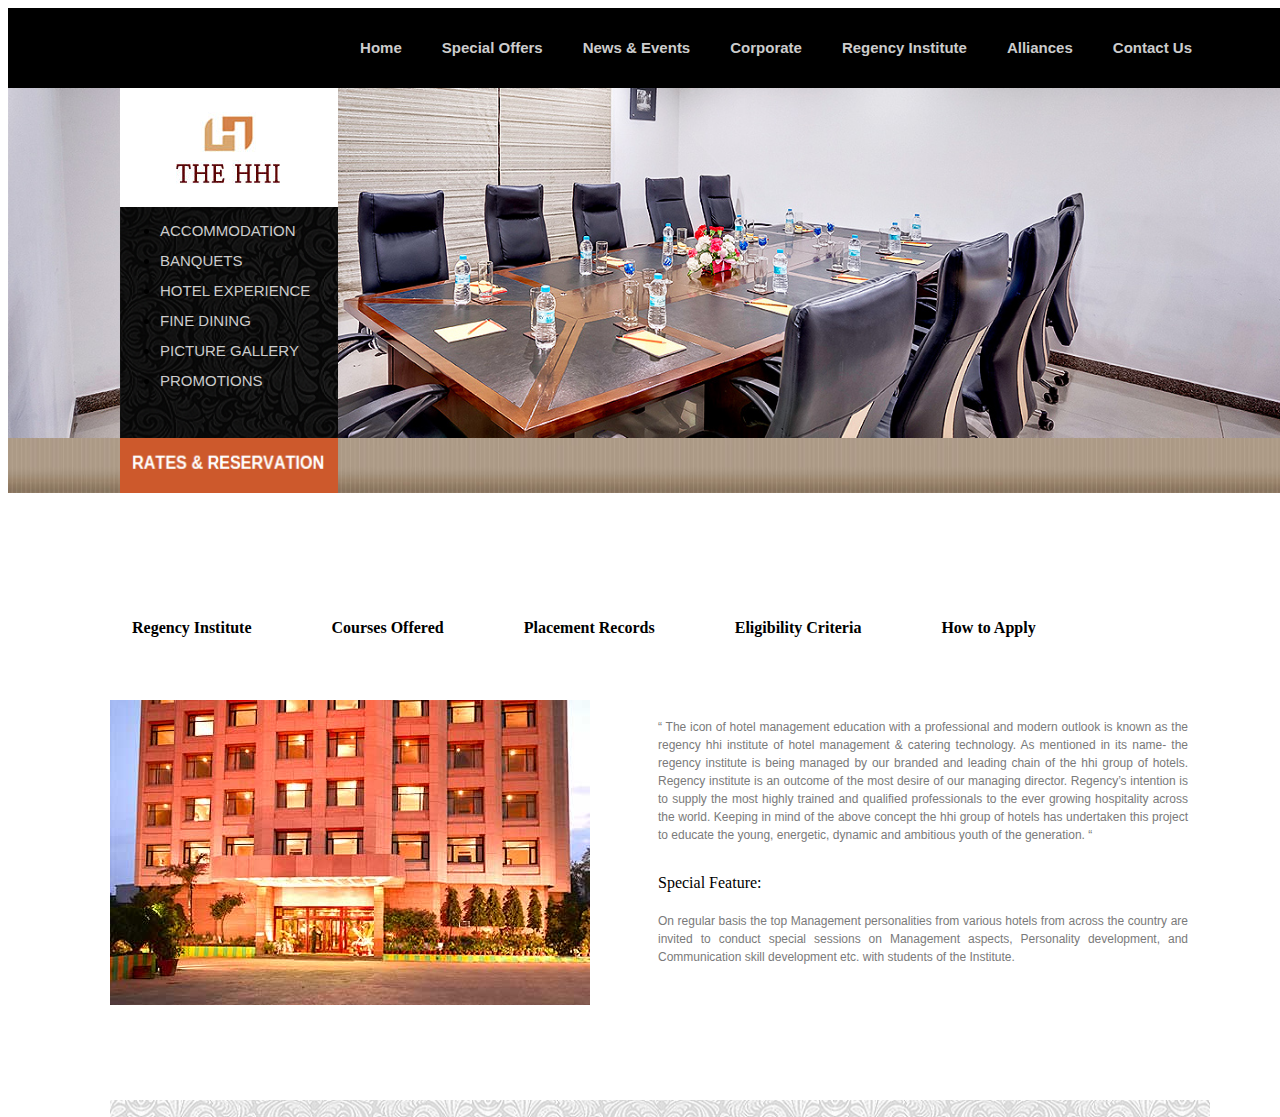
<file: regency_inst.html>
<!DOCTYPE html>
<html>

<head>
<link rel="stylesheet" type="text/css" href="home.css">
<script type="text/javascript" src="home.js"></script>
<script type="text/javascript">
    function cor(){
        
             // document.getElementById("image_reg").src = "images/hhi_globle_regency_insti_courses_offered.jpg";

    }
</script>
</head>

<body onload="foo()" link="" k="#FFFFFF">

<div id="navbar">

        <ul>
        <li><b><a href="">Contact Us</a></b></li>
        <li><b><a href="">Alliances</a></b></li>
        <li><b><a href="">Regency Institute</a></b></li>
        <li><b><a href="">Corporate</a></b></li>
        <li><b><a href="">News & Events</a></b></li>
        <li><b><a href="">Special Offers</a></b></li>
            <li><b><a href="">Home</a></b></li>
            
            
            
            
            
            
        </ul>


    </div>

<div id="nav" >
<img id="imgid" src="images/1.jpg" width="100%" height="350px" alt="no img found" style="position: relative; top: 0; left: 0;">
<img src="images/black.png" height="263px" width="218" style="position: absolute; top: 180px; left: 120px;"/>
<img src="images/hhi.jpg"  style="position: absolute; top: 88px; left: 120px;"/>
<img src="images/bar.jpg"  width="100% "style="position: absolute; top: 438px; left: 8px;"/>

<div id="tool_hide" >
<iframe src="index.html" width="1024" height="252" frameborder="0"></iframe>
</div>
<img id="img_rate" onClick="disply()" src="images/rate.png"  height="55px" width="218px" style="position: absolute; top: 438px; left: 120px;"/>

<ul style="position: absolute; top: 200px; left: 120px;">


         <li><a href="accommodation.html">ACCOMMODATION</a></li>

         <li><a href="">BANQUETS</a></li>

         <li><a href="">HOTEL EXPERIENCE</a></li>

         <li><a href="">FINE DINING</a></li>

         <li><a href="">PICTURE GALLERY</a></li>

         <li><a href="">PROMOTIONS</a></li>

      </ul>

       
</div>
<!--<div class="tool" >
<iframe src="index.html" width="1024" height="252" frameborder="0"></iframe>
</div>-->
<div id="navbar1">

        <ul>
      <li onclick="reg()"><b>Regency Institute</b></li>
      <li onclick="cor()"><b>Courses Offered</b></li>
        <li onclick="pla()"><b>Placement Records</b></li>
<li onclick="eli()"><b>Eligibility Criteria</b></li>
        <li onclick="how()"><b>How to Apply</b></li>
        
        
        
        
        </ul>
</div>
<div class="panel">
      <div class="panel-wrapper">
            
            <div id="image_reg"><img src="images/hhi_globle_regency_institute.jpg" alt="regency institute" style="position: absolute; top: 700px; left: 110px;"/></div>
       <!--     <div id="image"><img src="images/strip.jpg" alt="regency institute" width="1100px" style="position: absolute; top: 1100px; left: 110px; "/></div>
        <div id="text"><h2 class="title" style="position: absolute; top: 600px; left: 110px; ">Regency Institute</h2>-->
        
        	
        
                <div class="all_content_font" style="margin-top:50px; margin-left:650px; margin-right:100px;" >&ldquo; The icon of hotel management education with a professional and modern outlook is known as the regency hhi institute of hotel management &amp; catering technology. As mentioned in its name- the regency institute is being managed by our branded and leading chain of the hhi group of hotels.
Regency institute is an outcome of the most desire of our managing director. Regency&rsquo;s intention is to supply the most highly trained and qualified professionals to the ever growing hospitality across the world.
Keeping in mind of the above concept the hhi group of hotels has undertaken this project to educate the young, energetic, dynamic and ambitious youth of the generation. &ldquo;
</div>
<div class="headings_font" style="margin-top:30px; margin-left:650px;">Special Feature: </div>
<div class="all_content_font" style="margin-top:20px; margin-left:650px;  margin-right:100px;">
On regular basis the top Management personalities from
various hotels from across the country are invited to 
conduct special sessions on Management aspects, 
Personality development, and Communication  skill development
etc. with students of the Institute.
</div></div></div></div>  
<div id="image"><img src="images/strip.jpg" alt="regency institute" width="1100px" style="position: absolute; top: 1100px; left: 110px; "/></div> 






</body>
</html>
</file>
<file: home.css>
body{
    height:auto;
    width: 100%;

}
#nav {
    line-height:30px;
    background-color:white;
    height:auto;
    width:100%;
    float:left;
    padding:0px;

}

#section {
    width:100%;
    float:left;
    padding:10px;
    height:auto;
  
}
#footer {
    background-color:black;
    color:white;
    clear:both;
    text-align:center;
   padding:5px;   
   width:100%; 
}
#nav li a {
text-decoration : none;
font-family : "futura", sans-serif;
font-size : 15px;
display : block;
color : #CCC;

}
#nav li a:hover { 
    color:blue;
}
#nav #img_rate{
    z-index: 9999;
}
#nav #img_rate:hover{
    opacity: .5;

}
#navbar {
width:100%;
height:80px;
background-color:#000;
}

#navbar ul {
width:85%;
margin:0 auto 0 auto;
}

#navbar ul li {
float:right;
color:#FFFFFF;
padding:0 20px 0 20px;
height:80px;
list-style:none;
display:block;
line-height:80px;
text-align:center;
cursor:pointer;
}

#navbar li a {
text-decoration : none;
font-family : "futura", sans-serif;
font-size : 15px;
display : block;
color : #CCC;

}
#navbar li a:hover { 
    color:green;
}


#introduction_content {
width : 1024px;
height : auto;
margin-top : 20px;
margin-left: auto;
    margin-right: auto;
    padding-top: 100px;

}
#content_one {
width : 250px;
min-height : 150px;
height : auto;
float : left;  
font-size: 25px; 
}
#content_one .hangout{
    font-family :'Zapf Chancery', cursive;
font-size : 16px;

}
#content_two {
width : 484px;
height : auto;
float : left;
margin-left : 20px;

}
#content_two table td{
font-family : "Palatino Linotype", "Book Antiqua", Palatino, serif;
font-size: 10px;
}
#content_three {
width : 250px;
height : auto;
float : left;
margin-left : 20px;
}
#quotes {
font-family : 'Playball', cursive;
font-size : 15px;
color : #9a9a9a;
margin-top : 20px;
font-weight : lighter;
padding : 0 30px 20px 30px;
}
#kolkata_content {
width : 480px;
height : auto;
margin-top : 20px;
float : left;
font-family : 'Playball', cursive;
font-size : 15px;
color : #9a9a9a;
}
#kolkata_heading1 {
font-family :'Zapf Chancery', cursive;
font-size : 16px;

}
#kolkata_heading_1 {
font-family :'Zapf Chancery', cursive;
font-size : 16px;

}




#kolkata_hotel {
float : left;
margin-top : 20px;
}
#kolkata_content {
width : 480px;
height : auto;
margin-top : 20px;
float : left;
}
#highlight {
width : 1024px;
height : 40px;
margin-top : 40px;
text-align : center;
}
#kolkata_images {
width : 1024px;
height : auto;
margin-top : 20px;
}
#topaz {
float : left;
margin-left : 50px;
}
#topaz_heading {
width : 300px;
height : 40px;
float : left;
margin-left : 50px;
}
#kalash {
float : left;
margin-left : 20px;
}
#kalash_heading {
width : 300px;
height : 40px;
float : left;
margin-left : 5px;
}
#colony_premium {
float : left;
margin-left : 20px;
}
#colony_heading {
width : 200px;
height : 40px;
float : left;
margin-left : 20px;
}
#kolkata_images_headings {
width : 1024px;
height : 40px;
float : left;
margin-top : 20px;
}
#img {
width : 520px;
height : auto;
float : left;
margin-left : 250px;
margin-top : 20px;
}
#img_one {
float : left;
}
#img_two {
float : left;
margin-left : 20px;
}
#img_three {
float : left;
margin-left : 20px;
}
#highlight_text {
width : 520px;
height : auto;
float : left;
margin-left : 250px;
margin-top : 20px;
font-family : 'Playball', cursive;
font-size : 15px;
color : #9a9a9a;
}
#Respose_heading {
width : 520px;
height : 30px;
margin-top : 20px;
float : left;
margin-left : 250px;
font-size: 18px;
}
.city {
width : 120px;
height : 40px;
margin-top : 10px;
text-align : center;
float : left;
}
.city button {
background-color : #CCCCCC;
border-radius : 4px;
color : #FFF;
width : 100px;
font-family : Verdana, Geneva, sans-serif;
font-size : 11px;
background-clip : padding-box;
background-color : #999999;
border : none;
}
.places {
width : 120px;
height : 40px;
float : left;
text-align : center;
margin-top : 10px;
}
.places button {
background-color : #CCCCCC;
border-radius : 4px;
font-size : 11px;
color : #FFF;
border : none;
padding : 3px 5px 5px 5px;
font-family : Verdana, Geneva, sans-serif;
background-clip : padding-box;
background-color : #999999;
}
#standerd_heading {
width : 240px;
height : 40px;
float : left;
margin-top : 20px;
}
.all_content_font {
font-family : 'Nunito', sans-serif;
font-size : 12px;
color : #7a7a7a;
text-align : justify;
line-height : 18px;
}

.form_panel
{width:1024px;
height:200px;
background-image:url(images/form_bg.jpg);

position: absolute;

}
#form_form {

    float:left;
    padding-top: 58px;
    padding-bottom: 20px;
    padding-left: 10px;
    padding-right: 10px;  
    background-color: orange;
    width: 1025px;
    height: 200px;   
    position: absolute;
    background-color: #cd592c;
    margin-left: 112px;
    margin-top: 350px;
    display: none;
}

.title_of_form
{width:100%;
height:40px;
float:left;
/*background-color:#999;*/}

.title_of_form p
{color:#666666;
text-align:left;
font-family:Arial, Helvetica, sans-serif;
font-weight:500;
font-size:20px;
margin-top:10px;
margin-left:15px;}

.form_heading
{color:#ce592d;
font-family:Arial, Helvetica, sans-serif;
font-size:13px;
font-weight:bold;}

.chk_rates
{width:120px;
height:30px;
background-color:#cd592c;
color:#FFF;
float:right;
margin-top:15px;
margin-right:100px;
font-family:Arial, Helvetica, sans-serif;
font-size:13px;}

.bk_nw
{width:120px;
height:30px;
background-color:#cd592c;
color:#FFF;
margin-right:100px;
margin-top:10px;
font-family:Arial, Helvetica, sans-serif;
font-size:13px;
float:right;}


.cancel_reservation
{color:#ce592d;
font-family:Arial, Helvetica, sans-serif;
font-size:13px;
text-decoration:underline;
font-weight:bold;}

#tool_hide {
position : absolute;
z-index : 999999999999999;
width : 1035px;
height : auto;
margin-left:112px;
margin-top:44px;
background-color:#cd592c;
display: none;


}
#header_1 {
    background-color:black;
    color:white;
    text-align:center;
    padding:5px;
}
#nav_1{
    line-height:30px;
    background-color:#eeeeee;
    height:300px;
    width:100px;
    float:left;
    padding:5px;	      
}
#section_1 {
    width:350px;
    float:left;
    padding:10px;	 	 
}
#footer_1 {
    background-color:black;
    color:white;
    clear:both;
    text-align:center;
   padding:5px;	 	 
}
#navbar1 {
width:100%;
height:80px;

margin-top: 500px;
}

#navbar1 ul {
width:90%;
margin:0 auto 0 auto;
}

#navbar1 ul li {
float:left;
color:black;
padding:0 40px 0 40px;
height:80px;
list-style:none;
display:block;
line-height:80px;
text-align:center;
cursor:pointer;
}

#navbar1 li a {
text-decoration : none;
font-family : "futura", sans-serif;
font-size : 15px;
display : block;
color : black;

}
#navbar1 li:hover { 
    color:green;
}
</file>
